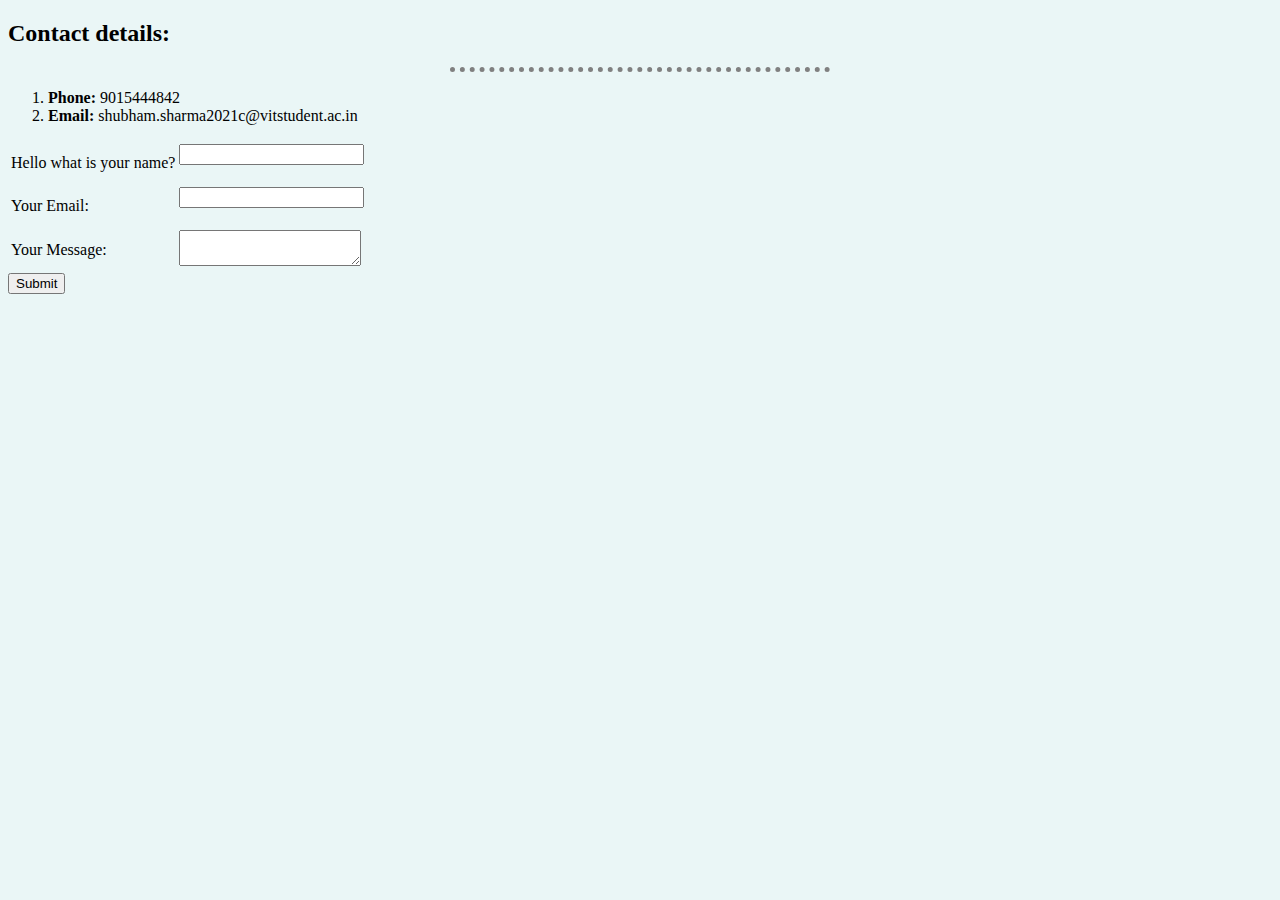
<file: contact.html>
<!DOCTYPE html>
<html lang="en">
<head>
    <meta charset="UTF-8">
    <meta name="viewport" content="width=device-width, initial-scale=1.0">
    <title>Shubham Contact Details</title>
    <link rel="stylesheet" href="css/styles.css">

</head>
<body>
    <h2><strong>Contact details: </strong></h2>
    <hr size="3px">
    <ol>
        <li><strong>Phone: </strong>9015444842</li>
        <li><strong>Email: </strong>shubham.sharma2021c@vitstudent.ac.in</li>
    </ol>
    <form action="mailto:shubhamsharma10112003@gmail.com" method="post">
        <table>
            <tr>
                <td> <label for="">Hello what is your name?</label></td>
                <td> <input type="text"> <br><br></td>
            </tr>
            <tr>
                <td>  <label>Your Email:</label></td>
                <td><input type="email"> <br><br></td>
            </tr>
            <tr>
                <td> <label>Your Message:</label>

                </td>
                <td> <textarea name="" id="" cols="20" rows="2"></textarea></td>
            </tr>
        </table>
       <input type="button" value="Submit">
    </form>
</body>
</html>
</file>
<file: css/styles.css>
body{
    background-color: #eaf6f6;
}
hr{
    
    border-style:none;
    border-top-style: dotted;
    border-color: grey;
    border-width: 5px;
    width: 30%;
}
h1{
    color: #66bfbf;
}
h3{
    color: #66bfbf;
}
img{
    border-radius: 50%;
}
.hoverr:hover{
    background-color: gold;
    background-size: 20px;
    width: 80px;
}
</file>
